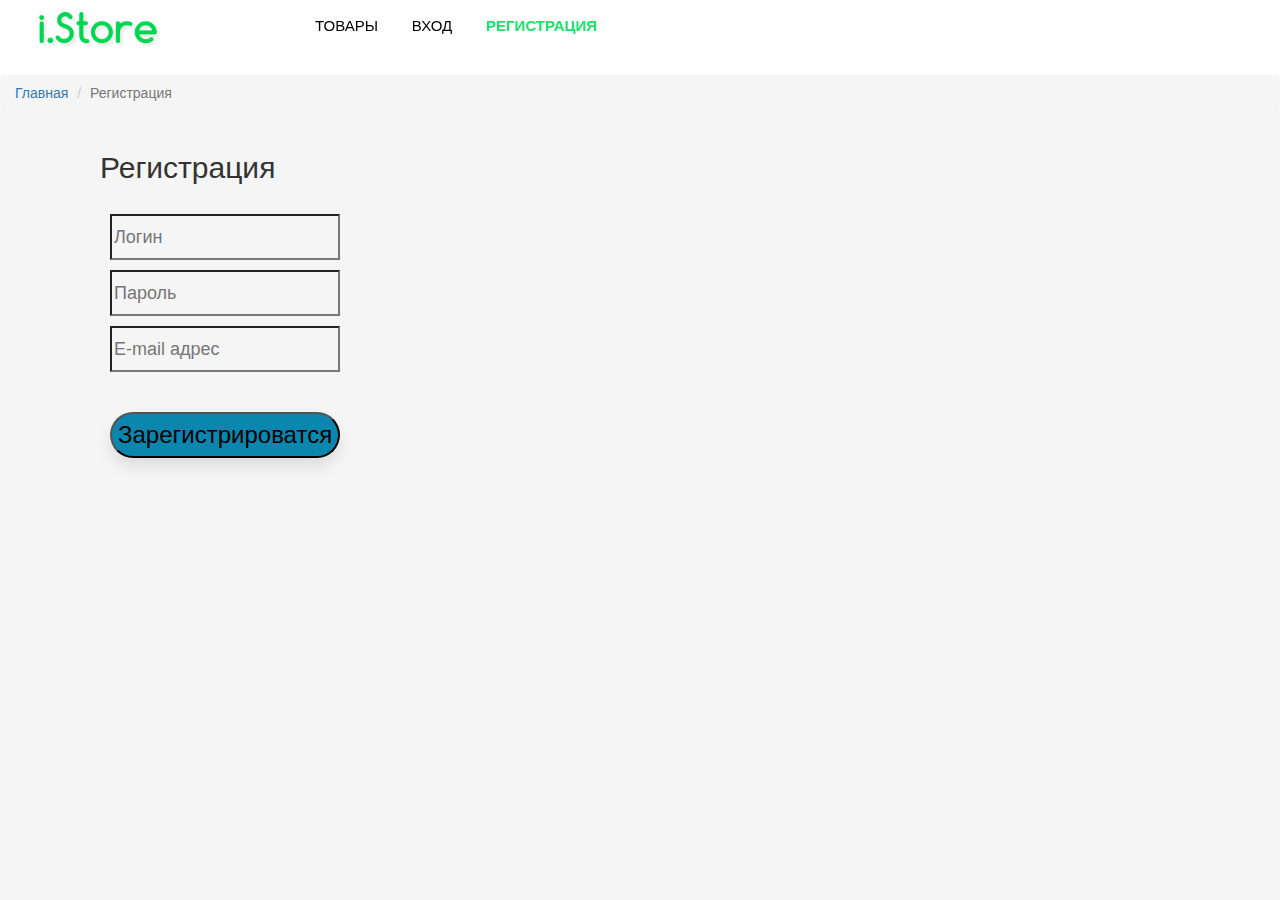
<file: shop6.html>
<!DOCTYPE html>
<html lang="en">
<head>
    <meta charset="UTF-8">
    <meta name="viewport" content="width=device-width, initial-scale=1.0">
    <meta http-equiv="X-UA-Compatible" content="ie=edge">
    <meta name="description" content="Интернет магазин i.Store. Электроника, бытовая техника, одежда и обувь, товары для дома. Официальная гарантия. Доставка по всей Украине.">
    <meta name="keywords" content="интернет, магазин, цифровой, техника, инструменты, спорт-товары, электроника, Бренды, гаджеты, Мода, Товары для дома, Вещи, с доставкой, GPS, держатель КПК в машину, фотопринтер, компьютер, телефон, купить, Киев, Украина">
    <title>Регистрация</title>
    <link rel="stylesheet" href="css/storestyle.css">
    <link rel="shortcut icon" href="img/s2.png" type="image/x-icon">
    <link href="https://maxcdn.bootstrapcdn.com/bootstrap/3.3.7/css/bootstrap.min.css" rel="stylesheet" integrity="sha384-BVYiiSIFeK1dGmJRAkycuHAHRg32OmUcww7on3RYdg4Va+PmSTsz/K68vbdEjh4u" crossorigin="anonymous">
    <script src="https://maxcdn.bootstrapcdn.com/bootstrap/3.3.7/js/bootstrap.min.js" integrity="sha384-Tc5IQib027qvyjSMfHjOMaLkfuWVxZxUPnCJA7l2mCWNIpG9mGCD8wGNIcPD7Txa" crossorigin="anonymous"></script>
</head>
<body>
    <header>
       <a href="index.html"><img class="mainlogo" title="" src="img/s3.png" alt="" /></a> 
       <div class="bars">
            <span></span>
            <span></span>
            <span></span>
            <span></span>
        </div>
        <ul class="menu">
            <li><a href="shop2.html">Товары</a></li>
            <li><a href="shop5.html">Вход</a></li>
            <li><a href="shop6.html"><b>Регистрация</b></a></li>
        </ul>
    </header>
   
        <nav aria-label="breadcrumb" class="crumb">
            <ol class="breadcrumb">
              <li class="breadcrumb-item"><a href="index.html">Главная</a></li>
              <li class="breadcrumb-item active" aria-current="page">Регистрация</li>
            </ol>
        </nav>
        <form class="reg">
            <h2 class="regs">Регистрация</h2>
            <p class="pala">           
                <input type="text" id="log" class="place" placeholder="Логин" name="login">
                <input type="text" id="pass" class="place" placeholder="Пароль" name="password">
                <input type="text" id="email" class="place" placeholder="E-mail адрес" name="mail">

                <input class="btn2" value="Зарегистрироватся" type="button" name="submit">
            </p>									
        </form>
        <script src="https://code.jquery.com/jquery-3.4.1.min.js"
        integrity="sha256-CSXorXvZcTkaix6Yvo6HppcZGetbYMGWSFlBw8HfCJo="
        crossorigin="anonymous"></script>
        <script src="js/index.js"></script>
<script src="https://cdnjs.cloudflare.com/ajax/libs/popper.js/1.14.3/umd/popper.min.js" integrity="sha384-ZMP7rVo3mIykV+2+9J3UJ46jBk0WLaUAdn689aCwoqbBJiSnjAK/l8WvCWPIPm49" crossorigin="anonymous"></script>
<script src="https://stackpath.bootstrapcdn.com/bootstrap/4.1.3/js/bootstrap.min.js" integrity="sha384-ChfqqxuZUCnJSK3+MXmPNIyE6ZbWh2IMqE241rYiqJxyMiZ6OW/JmZQ5stwEULTy" crossorigin="anonymous"></script>
</body>
</html>
</file>
<file: css/storestyle.css>
html, body {
	margin: 0; padding: 0;
    background-color: whitesmoke;
}
h1, ul, li, a, div, p {
	margin: 0; padding: 0;
	color: #000;
	list-style: none;
	text-decoration: none;
}
h2 {
	line-height: 30px;
	margin-left: 50px;
}
header {
    width: 100%;
	background-color: rgba(255, 255, 255, 0.85);
    overflow: hidden;
    position: fixed;
    top: 0; left: 0;
    z-index: 11;
}
.mainlogo{
    width: 200px;
    float: left;
    cursor: pointer;
}

b{color:rgb(27, 228, 104);}

#expo, #expo2, #expo3{
    text-align: center;
    color: rgb(182, 0, 0);
    font-size: 24px;
    line-height: 70px;
}
header .menu {
    display: inline-block;
    margin-left: 100px;
}
header .menu li {
	display: inline-block;
	padding: 15px;
}
header .menu li a {
	font-size: 15px;
	color: #000;
	text-transform: uppercase;
	transition: all 0.3s;
}
header .menu li a:hover {
	background-color: rgb(216, 255, 212);
	color: rgb(90, 1, 1);
    padding: 30px;
    text-decoration: none;
}
.pala{
	font-size: 18px;
	line-height: 40px;
	margin: 15px 25px 0 40px;
}
#title {
	line-height: 50px;
    margin-left: 75px;
    padding-top: 45px;
}
.chs{
    font-size: 25px;
    line-height: 50px;
    margin: 24px 0 0 45px;
}
.boo{font-size: 23px;}

.img{
    width: 200px;
    border: 1px solid  #030507;
}
.tv{
    margin-left: 20px;
    margin-bottom: 40px;
}
.myst :hover{
    width: 230px;
    transition: all 0.5s;
}
.btn1{
    width: 150px; height: 50px;
    color: rgb(3, 2, 20);
    margin: 30px 0 55px 70px;
    font-size: 23px;
    font-family: 'Montserrat', sans-serif;
    box-shadow: 0 8px 15px rgba(0,0,0,.1);
    border-radius: 45px;
    transition: .3s;
    background-color: rgb(241, 253, 245);
}
.btn1:hover{
    background-color: rgb(28, 170, 47);
    box-shadow: 0 10px 15px rgba(46,229,157,.4);
    color: rgb(248, 248, 248);
    transform: translateY(3px);
}
.btn2{
    font-size: 24px;
    font-family: 'Montserrat', sans-serif;
    box-shadow: 0 8px 15px rgba(0,0,0,.1);
    border-radius: 45px;
    transition: .3s;
    background-color: rgb(11, 134, 175);
    color: rgb(0, 0, 0);
    margin: 40px;
}
.btn2:hover{
    box-shadow: 0 10px 15px rgba(46, 229, 229, 0.4);
    color: rgb(248, 248, 248);
    background-color: rgb(28, 168, 214);
    transform: translateY(3px);
}
.place{
    width: 230px;
    margin-left:40px;
    background-color: whitesmoke;
}
.reg{
    float:left;
    margin-left: 30px;
}
.regs{
    font-size: 30px;
    margin-left:70px;
    padding-bottom: 15px;
}
.reg .place{
    margin-top: 10px;
    display: block;
}
footer{
    width: 100%;
    overflow: hidden;
    background-color: rgb(255, 255, 255);
    padding: 0;
    margin-top: 100px;
    border-top: 1px solid rgb(44, 0, 0);
}
.foot{
    font-size: 17px;
    font-family: 'Roboto', sans-serif;
    font-weight: 600;
    margin: 10px 15px 15px 30px;
}
footer .nets{
    display: inline-block;
    margin: -100px 0 0 200px;
}
footer .nets li{
    display: inline;
}
footer .nets li a img{
    width: 70px; height: 70px;
    margin: -40px 0 0 70px;  
    filter: grayscale(85%);
    opacity: .85;
}

#fb{width: 60px;height: 60px;}
#yt{width: 100px;height: 85px;}

footer .nets li a img:hover{
    filter: none;
    opacity: 1;
    transition: all .15s ease-in-out;
}
footer .cards{
    margin: -40px 0 0 185px;
    padding-bottom: 30px;
}

footer .cards .mc{
    width: 115px; height: 75px;
    margin-left: 70px;
}
.crumb{padding-top: 75px;}  /*space beetwen menu and content */
.addtext{display: none;}  /* for telephone  */

/* Adaptivity */

.bars{
    margin-right: 100px;
    display: none;
    margin-top: 5px;
    width: 40px; height: 25px;
    position: relative;
    cursor: pointer;
}
.bars span{
    display: block;
    position: absolute;
    height: 6.3px; width: 100%;
    background-color: rgb(54, 185, 71);
    border-radius: 10px;
    transform: rotate(0deg);
    transition: .25s ease-out;
}
.bars span:nth-child(1){
    top: 0;
}
.bars span:nth-child(2), .bars span:nth-child(3){
    top: 12px;
}
.bars span:nth-child(1){
    top: 24px;
}
@media screen and (max-width: 1085px){
        
    .foot{
        font-size: 17px;
        font-family: 'Roboto', sans-serif;
        font-weight: 600;
        margin: 10px 0px 15px 10px;
    }
    footer .nets{
        display: inline-block;
        margin: -100px 0 0 150px;
    }
    footer .nets li{
        display: inline;
    }
    footer .nets li a img{
        width: 70px; height: 70px;
        margin: -40px 0 0 40px;  
        filter: grayscale(85%);
        opacity: .85;
    }

    #fb{width: 60px;height: 60px;}
    #yt{width: 100px;height: 85px;}

    footer .nets li a img:hover{
        filter: none;
        opacity: 1;
        transition: all .15s ease-in-out;
    }
    footer .cards{
        margin: -40px 0 0 100px;
        padding-bottom: 30px;
    }
    footer .cards .mc{
        width: 115px; height: 75px;
        margin-right: 0px;
    }
}
@media screen and (max-width: 870px){
    header{
        position: fixed;
        z-index: 10;
    }
    .bars{
        display: block;
        margin-right: 10px;
        margin-left: 40px;
        float: right;
    }
    header .menu{
        margin-top: 0px;
        margin-left: 50px;
    }
    header .menu li {
        display: none;
        padding: 15px;
    } 
    .vision{
        display: block;
        padding: 15px;
    }
    header .menu li a {
       display: block;
       top: 0; right: 0; left: 0;
       margin-top: 10px;
       z-index: 12;
       overflow: visible;
       text-align: center;
    }header .menu li a:hover {
        background-color: rgba(255, 255, 255, 0);
        color: rgb(27, 228, 104);
        padding: 1px;
        text-decoration: none;
        top: 0; right: 0; left: 0;
        display: block;
    }
    #title{margin-top: 70px; }

    #expo, #expo2, #expo3{
        text-align: center;
        color: rgb(182, 0, 0);
        font-size: 20px;
        line-height: 60px;
    }
    .foot{
        font-size: 17px;
        font-family: 'Roboto', sans-serif;
        font-weight: 600;
        margin: 10px 0px 15px 10px;
    }
    footer .nets{
        display: inline-block;
        margin: 0px 0 0 0px;
    }
    footer .nets li{
        display: inline;
    }
    footer .nets li a img{
        width: 70px; height: 70px;
        margin: 0px 0 0 40px;  
        filter: grayscale(85%);
        opacity: .85;
    }

    #fb{width: 60px;height: 60px;}
    #yt{width: 100px;height: 85px;}

    footer .nets li a img:hover{
        filter: none;
        opacity: 1;
        transition: all .15s ease-in-out;
    }
    footer .cards{
        margin: 0px 0 0 0px;
        padding-bottom: 30px;
    }
    footer .cards .mc{
        width: 115px; height: 75px;
        margin-right: 0px;
    }
    .img{
        width: 200px;
        border: 1px solid  #030507;
        margin-bottom: 20px;
    }
    .place{
        width: 230px;
        margin-left: 40px;
    }
    .reg{
        float:left;
        margin-left: 30px;
    }
    .regs{
        font-size: 30px;
        margin-left:70px;
        padding-bottom: 15px;
    }
    .reg .place{
        margin-top: 10px;
        display: block;
    }
    .addtext{display: inline-block;}
}
@media screen and (max-width: 710px){
    header{
        position: fixed;
        z-index: 10;
    }
    .bars{
        display: block;
        margin-right: 10px;
        margin-left: 40px;
        float: right;
    }
    header .menu{
        margin-top: 0px;
        margin-left: 40px;
    }
    header .menu li {
        display: none;
        padding: 15px;
    } 
    .vision{
        display: block;
        padding: 15px;
    }
    header .menu li a {
       display: block;
       top: 0; right: 0; left: 0;
       margin-top: 10px;
       z-index: 12;
       overflow: visible;
       text-align: center;
    }header .menu li a:hover {
        background-color: rgba(255, 255, 255, 0);
        color: rgb(27, 228, 104);
        padding: 1px;
        text-decoration: none;
        top: 0; right: 0; left: 0;
        display: block;
    }
    #title{margin-top: 70px; }

    #expo, #expo2, #expo3{
        text-align: center;
        color: rgb(182, 0, 0);
        font-size: 18px;
        line-height: 55px;
    }
    .foot{
        font-size: 17px;
        font-family: 'Roboto', sans-serif;
        font-weight: 600;
        margin: 10px 0px 15px 10px;
    }
    footer .nets{
        display: inline-block;
        margin: 0px 0 0 0px;
    }
    footer .nets li{
        display: inline;
    }
    footer .nets li a img{
        width: 70px; height: 70px;
        margin: 0px 0 0 20px;  
        filter: grayscale(85%);
        opacity: .85;
    }

    #fb{width: 60px;height: 60px;}
    #yt{width: 100px;height: 85px;}

    footer .nets li a img:hover{
        filter: none;
        opacity: 1;
        transition: all .15s ease-in-out;
    }
    footer .cards{
        margin: 0px 0 0 0px;
        padding-bottom: 30px;
    }
    footer .cards .mc{
        width: 115px; height: 75px;
        margin-right: 0px;
    }
}
@media screen and (max-width: 410px){
    .place{
        width: 230px;
        margin-left: 40px;
    }
    .reg{
        float:left;
        margin-left: 0px;
    }
    .regs{
        font-size: 30px;
        margin-left:70px;
        padding-bottom: 15px;
    }
    .reg .place{
        margin-top: 10px;
        display: block;
    }
}
@media screen and (max-width: 380px){
    .place{
        width: 230px;
        margin-left: 40px;
    }
    .reg{
        float:left;
        margin-left: -50px;
    }
	
    .regs{
        font-size: 30px;
        margin-left:70px;
        padding-bottom: 15px;
    }
    .reg .place{
        margin-top: 10px;
        display: block;
    }
}
</file>
